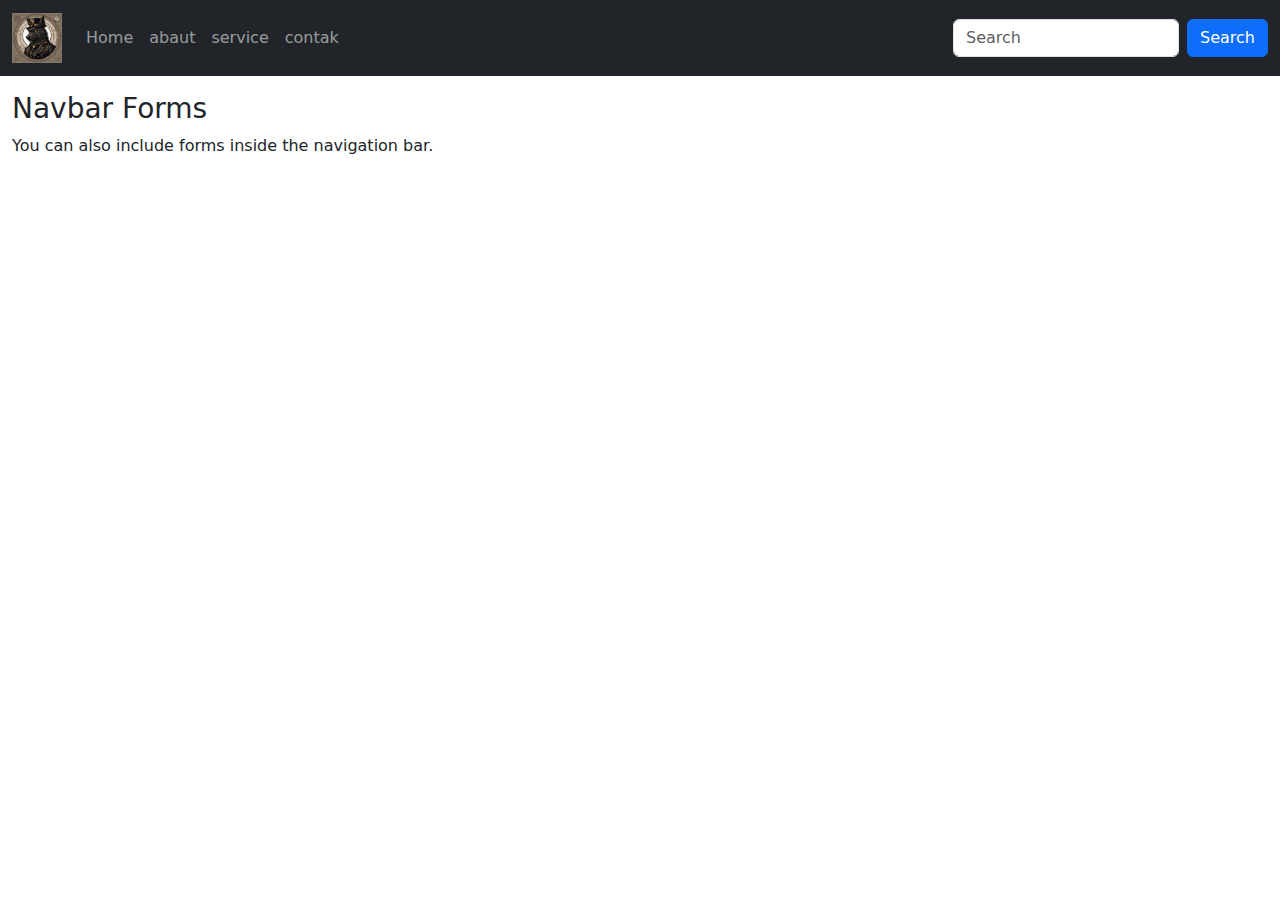
<file: image/indec.html>
<!DOCTYPE html>
<html lang="en">
<head>
  <title>Bootstrap Example</title>
  <meta charset="utf-8">
  <meta name="viewport" content="width=device-width, initial-scale=1">
  <link href="https://cdn.jsdelivr.net/npm/bootstrap@5.3.3/dist/css/bootstrap.min.css" rel="stylesheet">
  <script src="https://cdn.jsdelivr.net/npm/bootstrap@5.3.3/dist/js/bootstrap.bundle.min.js"></script>
</head>
<body>

<nav class="navbar navbar-expand-sm navbar-dark bg-dark">
  <div class="container-fluid">
    <a class="navbar-brand" href="javascript:void(0)"><img src="img.webp" width="50" height="50"></a>
    <button class="navbar-toggler" type="button" data-bs-toggle="collapse" data-bs-target="#mynavbar">
      <span class="navbar-toggler-icon"></span>
    </button>
    <div class="collapse navbar-collapse" id="mynavbar">
      <ul class="navbar-nav me-auto">
        <li class="nav-item">
          <a class="nav-link" href="javascript:void(0)">Home</a>
        </li>
        <li class="nav-item">
          <a class="nav-link" href="javascript:void(0)">abaut</a>
        </li>
        <li class="nav-item">
          <a class="nav-link" href="javascript:void(0)">service</a>
        </li>
        <li class="nav-item">
          <a class="nav-link" href="javascript:void(0)">contak</a>
        </li>
      </ul>
      <form class="d-flex">
        <input class="form-control me-2" type="text" placeholder="Search">
        <button class="btn btn-primary" type="button">Search</button>
      </form>
    </div>
  </div>
</nav>

<div class="container-fluid mt-3">
  <h3>Navbar Forms</h3>
  <p>You can also include forms inside the navigation bar.</p>
</div>

</body>
</html>
</file>
